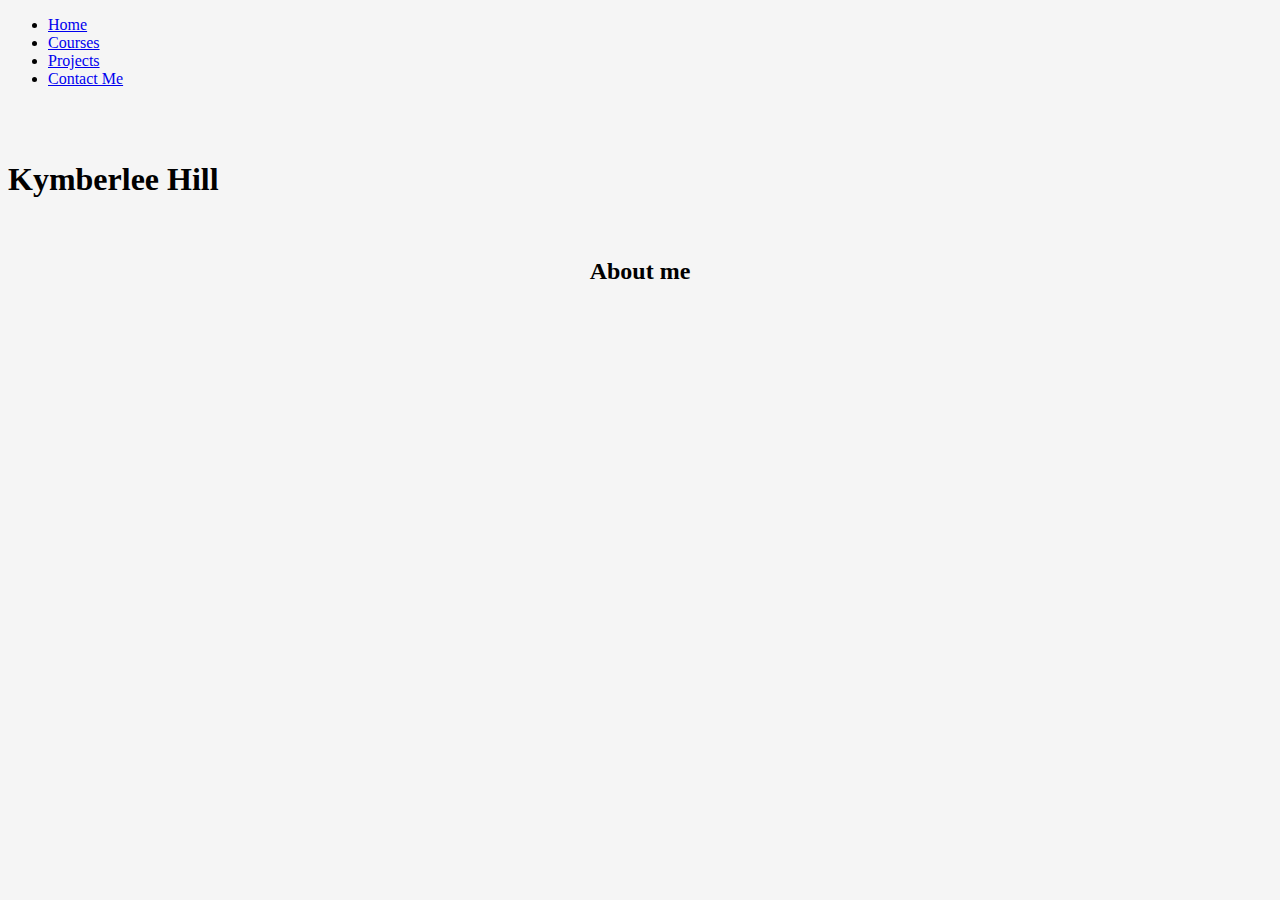
<file: index.html>
<!doctype html>
<html lang="en">
<head>
  <meta charset="utf-8">
  <title> Kymberlee Hill - Home </title>
  <meta name="description" content="Biography">
  <meta name="author" content="Kymberlee Hill">
  <link rel="stylesheet" href="css/styles.css" type="text/css" >
  <script type="text/javascript" language="javascript" src="js/index.js"></script>
</head>

<body onload= "start()">

    <div id = "myTopnav">
      <ul>
        <li><a href="index.html">Home</a>
        <li><a href="courses.html">Courses</a>
        <li><a href="projects.html">Projects</a>
        <li><a href="contact.html">Contact Me</a>
      </ul>
      </div>
      <br>
      <br>

      <div id = "header">
        <h1>
          Kymberlee Hill
        </h1>
      </div>

      <div id = "content">
   		<div id = "image">
   			<img name = "image_slides"/>
   		</div>

      <div id = "info">
   			<h2> <center>About me</center> </h2>
   		</div>

      <!-- <div id = "content">
        <div id="slideshow">
        <figure>
          <img name = "headshot" src="assets/Headshot.jpg">
          <div id="numbertext">1/3</div>
        </figure>

        <figure>
          <img name = "computer" src="assets/KymComputer.jpeg">
          <div id="numbertext">2/3</div>
        </figure>

        <figure>
          <img name = "friends" src="assets/KymBri.png">
          <div id="numbertext">3/3</div>
        </figure>

        <a class="prev" onclick="plusSlides(-1)">&#10094;</a>
        <a class="next" onclick="plusSlides(1)">&#10095;</a>
        </div>

        <br>
        <div style="text-align:center">
          <span class="dot" onclick="currentSlide(1)"></span>
          <span class="dot" onclick="currentSlide(2)"></span>
          <span class="dot" onclick="currentSlide(3)"></span> -->

  </div>
</body>
  </html>
</file>
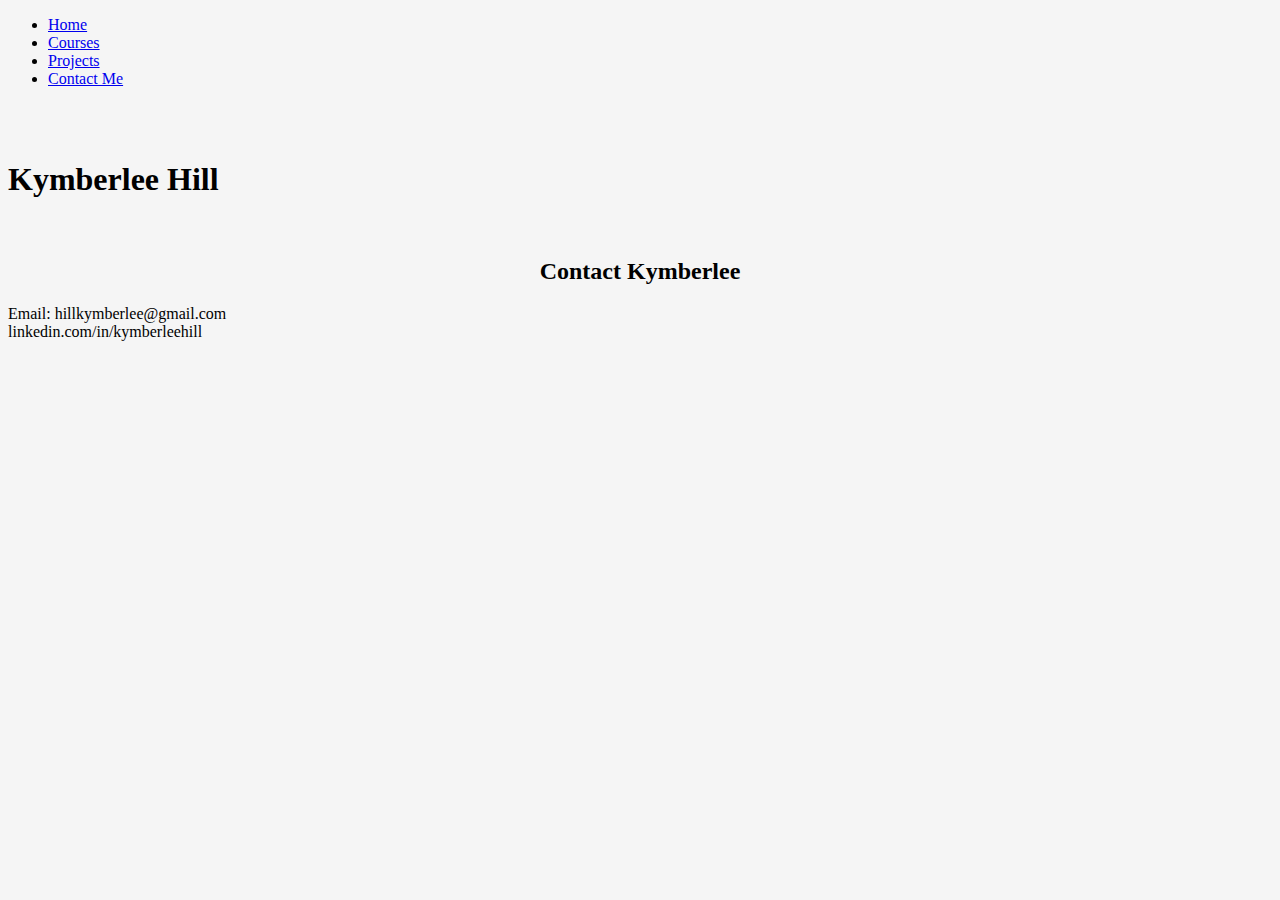
<file: contact.html>
<!DOCTYPE html>
<html>
<head>
	<title> Kymberlee Hill - contact</title>
  <meta name="description" content="Biography">
  <meta name="author" content="Kymberlee Hill">
	<link rel="stylesheet" href="css/styles.css" type="text/css" >
  <script type="text/javascript" language="javascript" src="js/index.js"></script>
</head>

<body onload="start()">
<div id = "myTopnav">
	<ul>
		<li><a href="index.html">Home</a>
		<li><a href="courses.html">Courses</a>
		<li><a href="projects.html">Projects</a>
		<li><a href="contact.html">Contact Me</a>
	</ul>
  </div>
  <br>
  <br>

  <div id = "header">
    <h1>
      Kymberlee Hill
    </h1>
  </div>

  <div id = "content">
		<div id = "image">
			<img name = "image_slides"/>
		</div>

		<div id = "info">
			<h2> <center>Contact Kymberlee</center> </h2>
			<p2> Email: hillkymberlee@gmail.com </p2>
			<br>
      <p2> linkedin.com/in/kymberleehill </p2>
   		</div>

    </div>

</body>
</html>
</file>
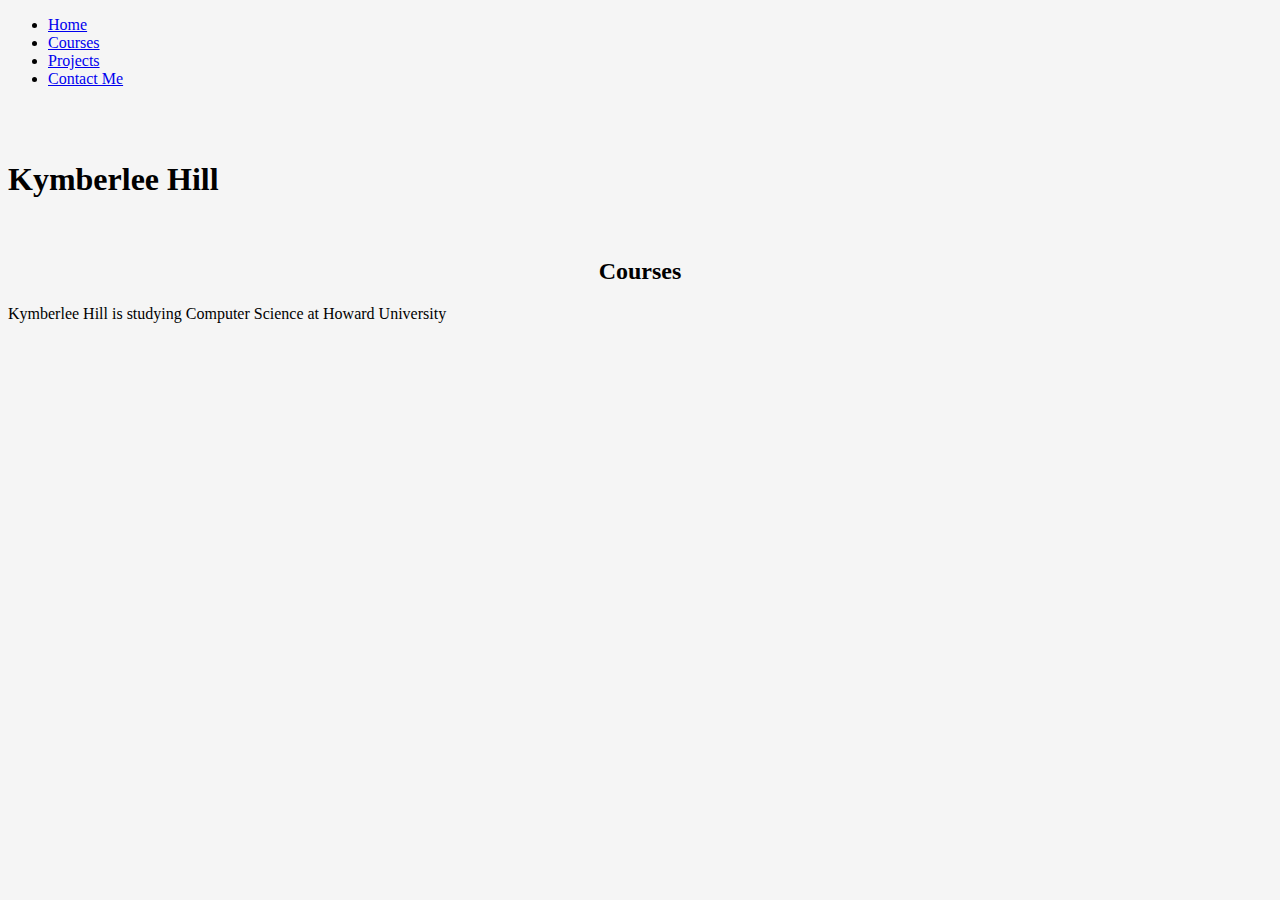
<file: courses.html>
<!DOCTYPE html>
<html>
<head>
	<title> Kymberlee Hill - Courses</title>
  <meta name="description" content="Biography">
  <meta name="author" content="Kymberlee Hill">
	<link rel="stylesheet" href="css/styles.css" type="text/css" >
  <script type="text/javascript" language="javascript" src="js/index.js"></script>
</head>

<body onload="start()">
<div id = "myTopnav">
	<ul>
		<li><a href="index.html">Home</a>
		<li><a href="courses.html">Courses</a>
		<li><a href="projects.html">Projects</a>
		<li><a href="contact.html">Contact Me</a>
	</ul>
  </div>
  <br>
  <br>

  <div id = "header">
    <h1>
      Kymberlee Hill
    </h1>
  </div>

  <div id = "content">
		<div id = "image">
			<img name = "image_slides"/>
		</div>

		<div id = "info">
			<h2> <center>Courses</center> </h2>
			<p2> Kymberlee Hill is studying Computer Science at Howard University </p2>
   		</div>

    </div>

</body>
</html>
</file>
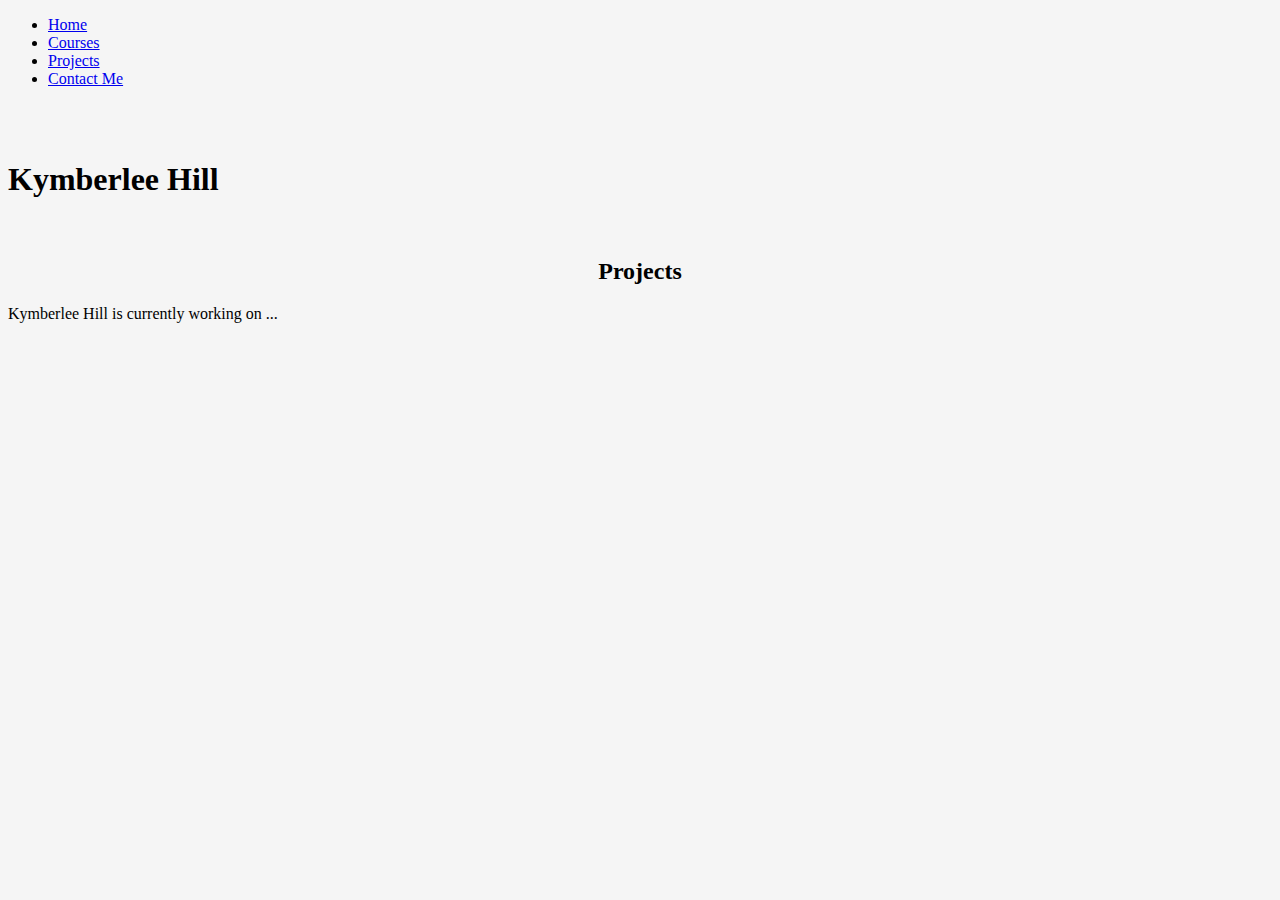
<file: projects.html>
<!DOCTYPE html>
<html>
<head>
	<title> Kymberlee Hill - Projects </title>
  <meta name="description" content="Biography">
  <meta name="author" content="Kymberlee Hill">
	<link rel="stylesheet" href="css/styles.css" type="text/css" >
  <script type="text/javascript" language="javascript" src="js/index.js"></script>
</head>

<body onload="start()">
<div id = "myTopnav">
	<ul>
		<li><a href="index.html">Home</a>
		<li><a href="courses.html">Courses</a>
		<li><a href="projects.html">Projects</a>
		<li><a href="contact.html">Contact Me</a>
	</ul>
  </div>
  <br>
  <br>

  <div id = "header">
    <h1>
      Kymberlee Hill
    </h1>
  </div>

  <div id = "content">
		<div id = "image">
			<img name = "image_slides"/>
		</div>

		<div id = "info">
			<h2> <center>Projects</center> </h2>
			<p2> Kymberlee Hill is currently working on ... </p2>
   		</div>

    </div>

</body>
</html>
</file>
<file: css/styles.css>
.header h1{
	background: #BEBEBE;
	display: block;
	max-width: 800px;
	margin: auto;
	height: 70px;
	text-indent: -10%;
	text-align: center;
	line-height: 70px;
	font-family: Verdana, Geneva, sans-serif;
}

.myTopnav ul{

  background: #dcdcdc;
  overflow: hidden;
	display: block;
	max-width: 760px;
	margin: auto;
	height:27px;
	text-indent: -10%;
	text-align: center;
	line-height: 26px;


}

.myTopnav li {
	display: inline;

}

.myTopnav a {
	display:inline;

    text-decoration: none;
    margin-right:solid 60px #dcdcdc ;
    margin-left:solid 60px #dcdcdc ;
    padding-top:4px;
    padding-right:29px;
    padding-left:29px;
    padding-bottom:6px ;

	}

/* unvisited link */
.myTopnav a:link {
    color: #000000
}

/* visited link */
.myTopnav a:visited {
    color: #000000
}

/* mouse over link */
.myTopnav a:hover {
    background-color: #000000;
    color: #ffffff;

}

/* selected link */
.myTopnav a:active {
    background-color: #000000;
    color: #ffffff;

}

.content {
	display: block;
	background-color: #ffffff;
	margin: auto;
	width: 800px;
	height: 600px;
	overflow: hidden;


}

.image {
	display: inline-block;
	height: 275px;
	width: 235px;
	position: relative;
	left: 80px;
	top: 15px;


}

.image img {
	height: 100%;
	width: 100%;
}

.info h2 {

	width: 100%;
	background-color: #e6d299;
	margin: 0px;*/
	margin-bottom: 7px;
	margin-top: 7px;



}



.info{
	display: inline-block;
	height: 275px;
	width: 420px;
	position: relative;
	left: 120px;
	bottom: 212px;

}

body {

	background-color: #f5f5f5;
}
</file>
